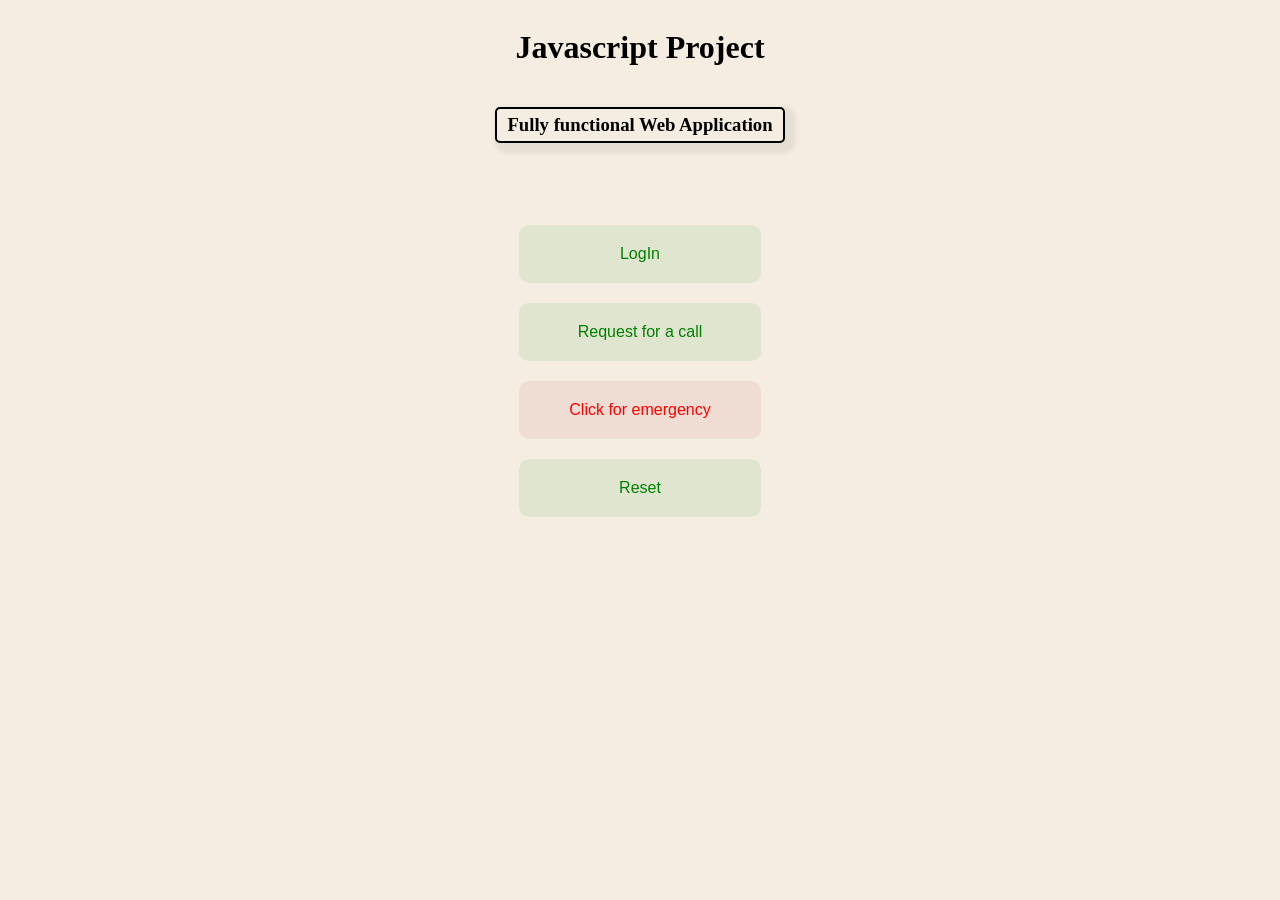
<file: index.html>
<!DOCTYPE html>
<html lang="en">
  <head>
    <meta charset="UTF-8" />
    <meta name="viewport" content="width=device-width, initial-scale=1.0" />
    <link rel="stylesheet" href="main.css" />
    <title>Just my javascript</title>
  </head>
  <body>
    <h1>Javascript Project</h1>
    <h3>Fully functional Web Application</h3>

    <div class="container-content">
      <p id="Login-el"></p>
      <p id="reset-el"></p>

      <div class="button-container">
        <button onclick="login()">LogIn</button>
        <button onclick="requestCall()">Request for a call</button>
        <button class="emergency" onclick="emergency()">
          Click for emergency
        </button>
        <button onclick="reset()">Reset</button>
      </div>
    </div>
    <script src="main.js"></script>
  </body>
</html>
</file>
<file: main.css>
body {
  display: flex;
  flex-direction: column;
  justify-content: center;
  align-items: center;
  background-color: rgba(190, 136, 54, 0.144);
}

h3 {
  color: rgb(0, 0, 0);
  border: 2px solid black;
  padding: 5px 10px;
  border-radius: 5px;
  box-shadow: 5px 5px 5px 5px rgba(0, 0, 0, 0.068);
}

#welcomePage-el {
  color: rgb(97, 8, 5);
  font-size: 20px;
}

.container-content {
  display: flex;
  flex-direction: column;
  justify-content: center;
  align-items: center;
}

.button-container {
  display: flex;
  flex-direction: column;
  gap: 20px;
}
button {
  font-size: 1em;
  padding: 20px 50px;
  border-radius: 10px;
  border: none;
  color: rgb(0, 128, 0);
  background-color: rgba(121, 192, 121, 0.171);
  cursor: pointer;
}
button:hover {
  color: rgb(87, 190, 87);
}
.emergency {
  color: rgb(255, 0, 0);
  background-color: rgba(221, 173, 173, 0.26);
}
.emergency:hover {
  color: rgba(255, 0, 0, 0.514);
}
</file>
<file: style.css>
body {
  display: flex;
  flex-direction: column;
  justify-content: center;
  align-items: center;
  background-color: rgba(190, 136, 54, 0.144);
}

h3 {
  color: rgb(0, 0, 0);
  border: 2px solid black;
  padding: 5px 10px;
  border-radius: 5px;
  box-shadow: 5px 5px 5px 5px rgba(0, 0, 0, 0.068);
}

#welcomePage-el {
  color: rgb(97, 8, 5);
  font-size: 20px;
}

.container-content {
  display: flex;
  flex-direction: column;
  justify-content: center;
  align-items: center;
}

.button-container {
  display: flex;
  flex-direction: column;
  gap: 20px;
}
button {
  font-size: 1em;
  padding: 20px 50px;
  border-radius: 10px;
  border: none;
  color: rgb(0, 128, 0);
  background-color: rgba(121, 192, 121, 0.171);
  cursor: pointer;
}
button:hover {
  color: rgb(87, 190, 87);
}
.emergency {
  color: rgb(255, 0, 0);
  background-color: rgba(221, 173, 173, 0.26);
}
.emergency:hover {
  color: rgba(255, 0, 0, 0.514);
}
</file>
